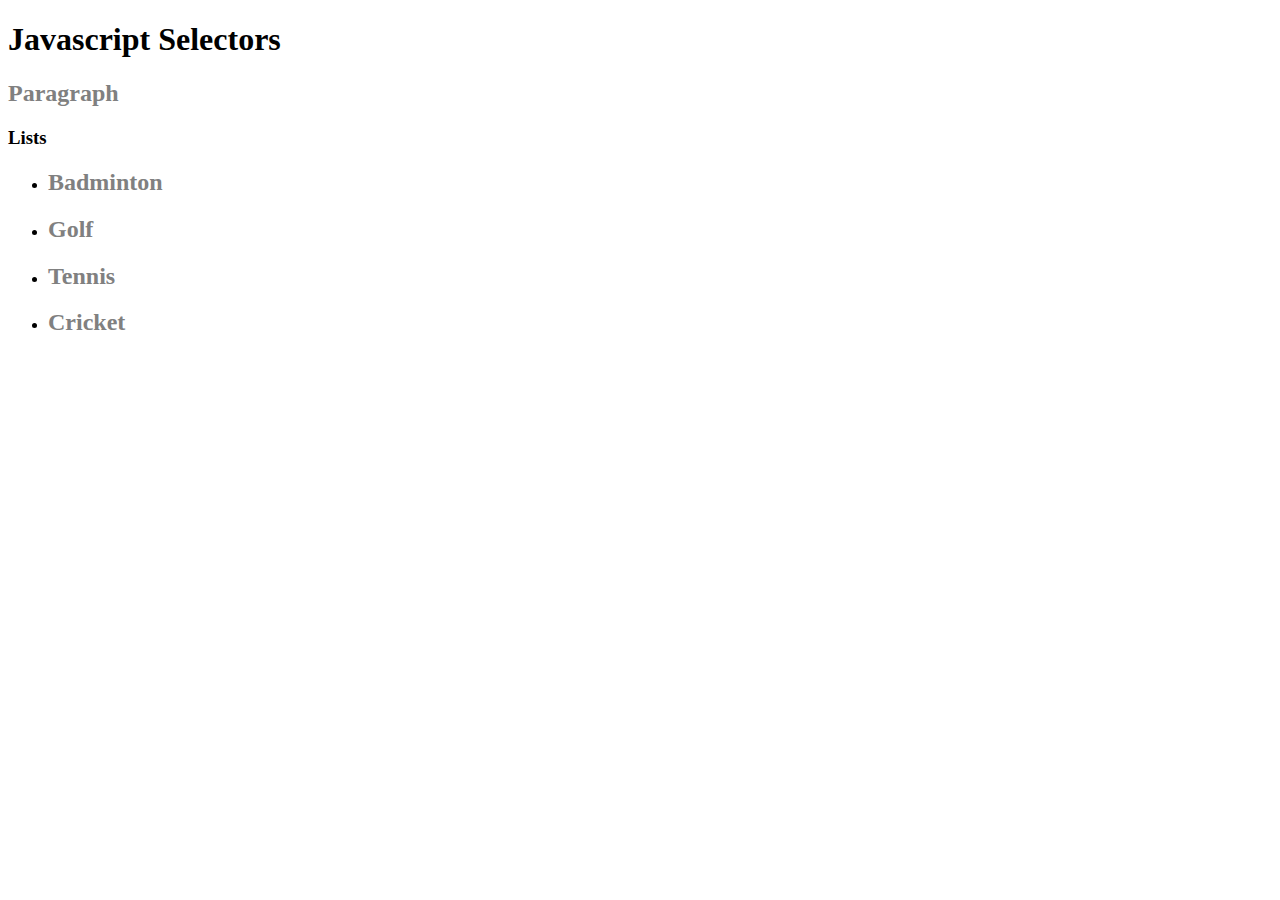
<file: photos/new.html>
<!doctype html>
<style>
h2
{
    color: gray;
}

h1
{
    color:black;
}
</style>

<head>
    <title>
        Js
    </title>
</head>
<body>
    <h1>Javascript Selectors</h1>
    <h2>Paragraph</h2>
    <h3>Lists</h3>
    <ul>
        <li><h2>Badminton</h2></li>
        <li><h2>Golf</h2></li>
        <li><h2>Tennis</h2></li>
        <li><h2>Cricket</h2></li>
    </ul>
</body>
</html>
</file>
